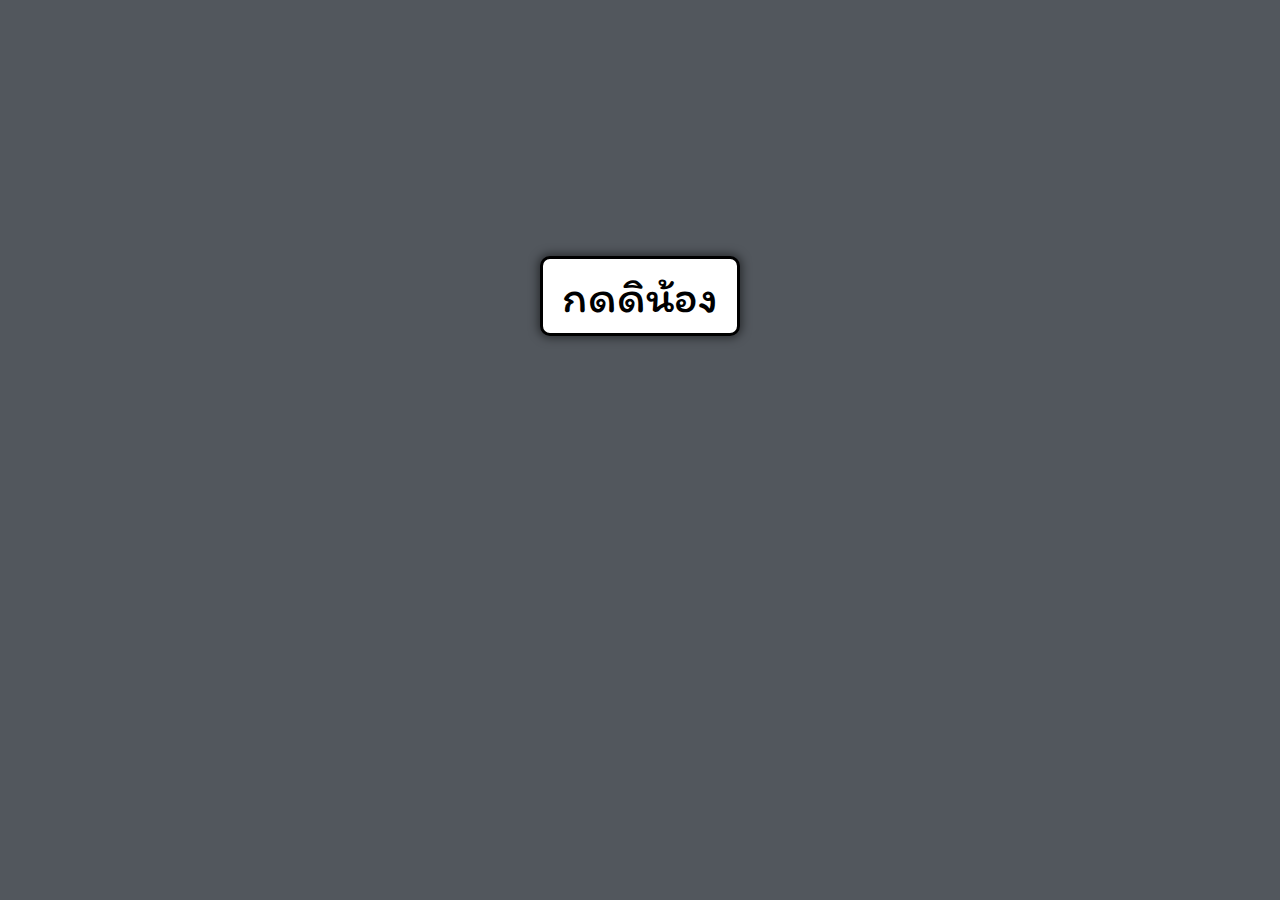
<file: index.html>
<!DOCTYPE html>
<html lang="en">
<head>
    <meta charset="UTF-8">
    <meta http-equiv="X-UA-Compatible" content="IE=edge">
    <meta name="viewport" content="width=device-width, initial-scale=1.0">
    <title>WebPage1</title>
    <link rel="stylesheet" href="style.min.css">
    <link rel="preconnect" href="https://fonts.googleapis.com">
    <link rel="preconnect" href="https://fonts.gstatic.com" crossorigin>
    <link href="https://fonts.googleapis.com/css2?family=Itim&display=swap" rel="stylesheet"> 
</head>
<body>
    <div class="box">
        <a href="page2.html">กดดิน้อง</a>
    </div>
</body>
</html>
</file>
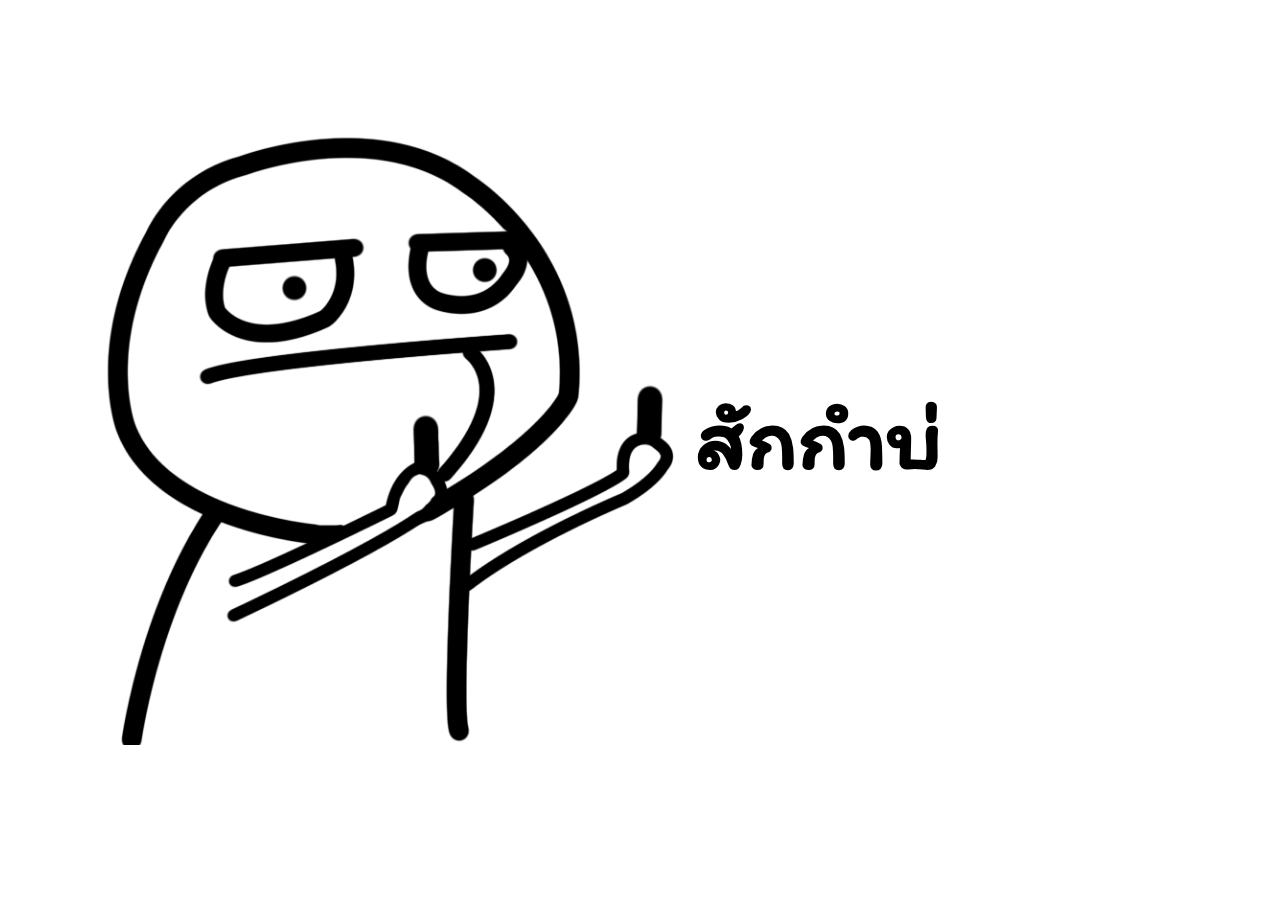
<file: page2.html>
<!DOCTYPE html>
<html lang="en">
<head>
    <meta charset="UTF-8">
    <meta http-equiv="X-UA-Compatible" content="IE=edge">
    <meta name="viewport" content="width=device-width, initial-scale=1.0">
    <title>Webpage2</title>
    <link rel="stylesheet" href="style2.min.css">
    <link rel="preconnect" href="https://fonts.googleapis.com">
    <link rel="preconnect" href="https://fonts.gstatic.com" crossorigin>
    <link href="https://fonts.googleapis.com/css2?family=Itim&display=swap" rel="stylesheet"> 
</head>
<body>
    <div class="images">
        <img src="images/pic01.png" alt="">
        <div class="text">
            <h1>สักกำบ่</h1>
        </div>
    </div>
</body>
</html>
</file>
<file: style.min.css>
*{margin:0;padding:0;box-sizing:border-box;font-family:Itim,cursive}body{background:#52575d;display:flex;justify-content:center}.box{cursor:pointer;margin-top:20%;display:flex;justify-content:center;align-items:center}.box a{display:flex;justify-content:center;align-items:center;width:200px;height:80px;padding:5px 5px 5px 5px;font-size:5vh;color:#000;background:#fff;border-radius:10px;border:3px solid #000;box-shadow:0 0 10px 2px rgba(0,0,0,.5);text-decoration:none}
</file>
<file: style2.min.css>
*{margin:0;padding:0;box-sizing:border-box;font-family:Itim,cursive}body{display:flex;justify-content:center;align-items:center;background:#fff}.images{margin:10% 0 0 0;padding:0 20% 0 0;display:flex;flex-direction:row;flex-wrap:nowrap;background:#fff}.images img{width:70%}.images .text{display:flex;justify-content:center;align-items:center}.images .text h1{font-size:10vh}@media only screen and (max-width:768px){.images{padding:0 10% 0 0}.images .text h1{font-size:6vh;padding:0 0 0 10px}}
</file>
